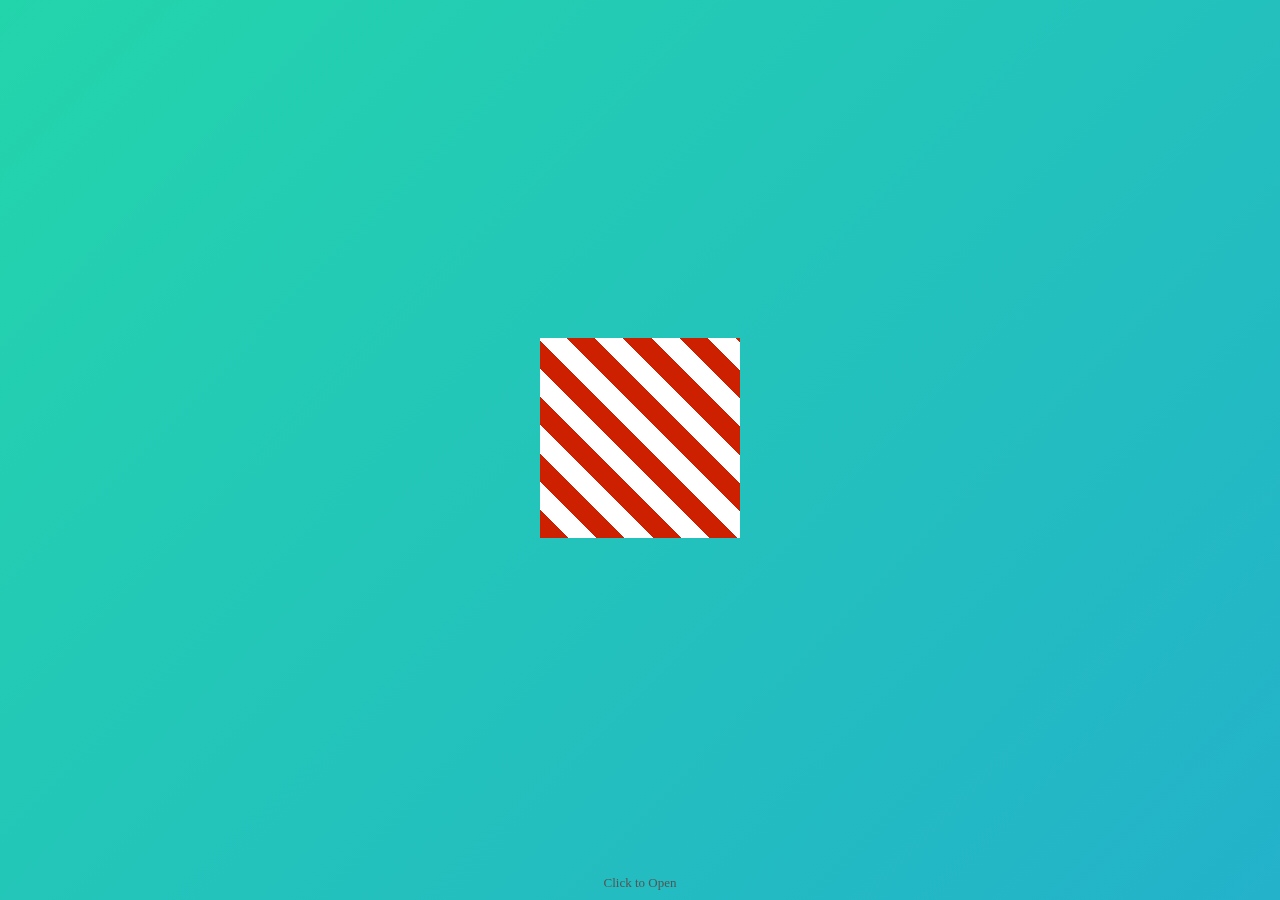
<file: index.html>
<!DOCTYPE html>
<html lang="en">
    <head>
        <meta charset="utf-8" />
        <meta name="viewport" content="width=device-width, intial-scale=1" />
        <title>Chúc mừng 8/3</title>
        <link rel="stylesheet" href="canvas.css">
        <link rel="stylesheet" href="ps.css">
        <link rel="stylesheet" href="cd.css">
        <link rel="stylesheet" href="ps.js">
        <link rel="stylesheet" href="index.html">

    </head>
    <body>
        <section class="above-fold">
            <div class="wrap-present">
              <div class="present-box" id="present">
                <div class="present">
                  <div class="img-wrap" id="present-image">
                    
                  </div>
                </div>
                <div class="side front"></div>
                <div class="side back"></div>
                <div class="side left"></div>
                <div class="side right"></div>
                <div class="side top">
                  <span class="to">
                    <span class="name" id="nametag">
                    </span>
                  </span>
                </div>
                <div class="side bottom"></div>
              </div>
            </div>
            <p class="info-text">Click to Open</p>
          </section>
    </body>
    <body>

        <div id="card"><h4>💘Nhật Minh - 8a6💘</h4>

            <img src="screenshot_1634787887.png"
            class="honey"
            >


        <h4>Thật tuyệt khi em có một người giáo viên tuyệt vời như cô. Cô truyền cảm hứng cho em học tập chăm chỉ và làm tốt trong cuộc sống. Ngày 8/3 đến, em chúc cô luôn mạnh khỏe, thành công trong sự nghiệp và cuộc sống.💘</h4></div>

    </body>
    <body>
        <script src="ps.css"></script>
        <script src="ps.js"></script>
    </body>
</html>
</file>
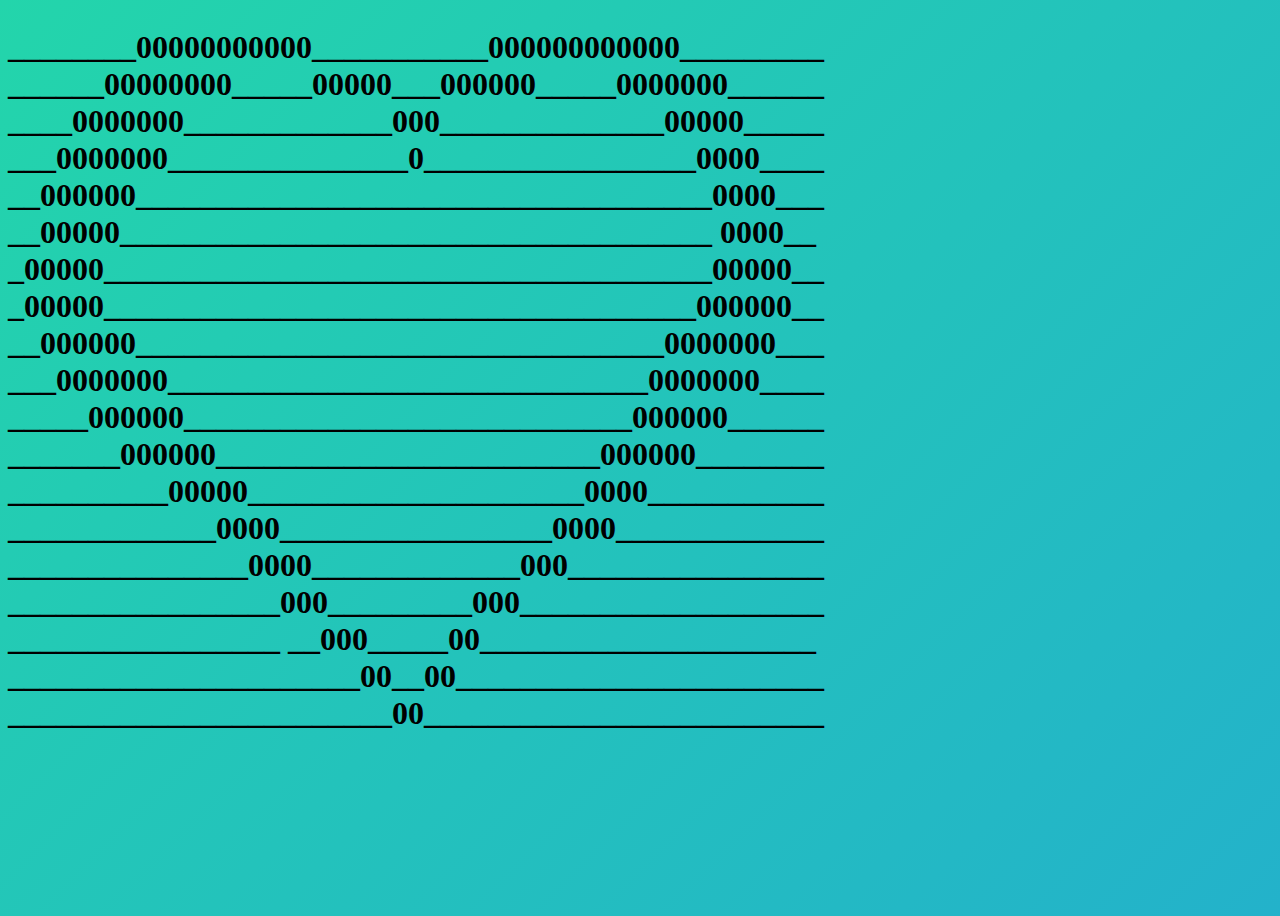
<file: heart.html>
<!DOCTYPE html>
<html lang="en">
    <head>
        <meta charset="utf-8" />
        <meta name="viewport" content="width=device-width, intial-scale=1" />
        <title>Chúc mừng 8/3</title>
        <link rel="stylesheet" href="heart.css">
    </head>
    <body>
        <div id="card1">
        <h1>________00000000000___________000000000000_________          <br/>
        ______00000000_____00000___000000_____0000000______             <br/>
        ____0000000_____________000______________00000_____           <br/>
        ___0000000_______________0_________________0000____              <br/>
        __000000____________________________________0000___          <br/>
        __00000_____________________________________ 0000__         <br/>
        _00000______________________________________00000__            <br/>
        _00000_____________________________________000000__          <br/>
        __000000_________________________________0000000___       <br/>
        ___0000000______________________________0000000____       <br/>
        _____000000____________________________000000______         <br/>
        _______000000________________________000000________        <br/>
        __________00000_____________________0000___________          <br/>
        _____________0000_________________0000_____________         <br/>
        _______________0000_____________000________________            <br/>
        _________________000_________000___________________          <br/>
        _________________ __000_____00_____________________         <br/>
        ______________________00__00_______________________           <br/>
        ________________________00_________________________       <br/></h1>
        </div>
    </body>
</file>
<file: canvas.css>
body {
	background: linear-gradient(-45deg, #ee7752, #e73c7e, #23a6d5, #23d5ab);
	background-size: 400% 400%;
	animation: gradient 15s ease infinite;
	height: 100vh;
}

@keyframes gradient {
	0% {
		background-position: 0% 50%;
	}
	50% {
		background-position: 100% 50%;
	}
	100% {
		background-position: 0% 50%;
	}
}
</file>
<file: ps.css>
html, body {
    margin: 0;
  }
  
  .above-fold {
    height: 100vh;
    width: 100vw;
    padding: 0;
    margin: 0;
    perspective: 800px;
    perspective-origin: 50% 200px;
    display: flex;
    flex-wrap: wrap;
    position: relative;
  }
  .above-fold .info-text {
    width: 100%;
    display: block;
    text-align: center;
    margin: 0;
    padding: 0;
    color: #555;
    font-family: "Avenir";
    font-weight: 100;
    font-size: 13px;
    height: 25px;
    align-self: flex-end;
  }
  
  .wrap-present {
    width: 100%;
    display: flex;
    align-self: flex-end;
  }
  
  .present-box {
    transform-style: preserve-3d;
    width: 200px;
    height: 200px;
    margin: auto;
    -webkit-animation: rotate 11s alternate linear infinite;
            animation: rotate 11s alternate linear infinite;
    cursor: pointer;
  }
  .present-box:hover {
    -webkit-animation: staticFront 700ms ease forwards;
            animation: staticFront 700ms ease forwards;
  }
  .present-box.open {
    /*&>.side.top{
        opacity: .2;
    }*/
    -webkit-animation: zoomIn 1s ease-in forwards;
            animation: zoomIn 1s ease-in forwards;
    transform: rotateX(-103deg) rotateY(-180deg);
    transition: transform 400ms;
  }
  .present-box.open .present {
    pointer-events: auto;
    visibility: visible;
  }
  .present-box.open .present .img-wrap {
    opacity: 1;
    transition: transform 600ms 800ms, opacity 800ms 200ms;
    transform: translateZ(0px);
  }
  .present-box.open > .side {
    opacity: 0.3;
    transition: opacity 500ms 600ms;
  }
  .present-box.open > .side.back {
    opacity: 0.7;
    transform: translateZ(-101px) rotateY(180deg);
  }
  .present-box.open > .side.front {
    transition: transform 800ms 0s, opacity 500ms 600ms;
    transform: translateZ(100px) rotateY(190deg) translateX(0px);
    transform-origin: 0% 0%;
    opacity: 0.3;
  }
  
  .present-box .present {
    position: absolute;
    width: 200px;
    height: 200px;
    z-index: 50;
    transform: rotateY(-180deg) rotateX(180deg) translateZ(-100px);
    display: flex;
    perspective: 600px;
    pointer-events: none;
    visibility: hidden;
  }
  .present-box .present > .img-wrap {
    width: 200px;
    align-self: center;
    transition: transform 400ms;
    opacity: 0;
    transform: translateZ(-80px);
  }
  .present-box .present > .img-wrap a {
    transition: transform 300ms;
    position: relative;
    display: block;
    transform: scale(0.94);
  }
  .present-box .present > .img-wrap a:hover {
    transform: scale(1);
  }
  .present-box .present > .img-wrap img {
    max-width: 100%;
    height: auto;
  }
  
  .present-box > .side {
    width: 200px;
    height: 200px;
    position: absolute;
    display: block;
    background: repeating-linear-gradient(45deg, #cc2000, #cc2000 20px, #ffffff 20px, #ffffff 40px);
    top: 0;
    left: 0;
    transition: transform 400ms;
  }
  .present-box > .side.back {
    transform: translateZ(-100px) rotateY(180deg);
  }
  .present-box > .side.right {
    transform: rotateY(-270deg) translateX(100px);
    transform-origin: top right;
  }
  .present-box > .side.left {
    transform: rotateY(270deg) translateX(-100px);
    transform-origin: center left;
  }
  .present-box > .side.top {
    transform: rotateX(-90deg) translateY(-100px);
    transform-origin: top center;
    transform-style: preserve-3d;
    perspective: 100px;
    text-align: center;
  }
  .present-box > .side.top .to {
    display: inline-block;
    font-family: cursive;
    position: relative;
    padding: 10px 10px 30px 10px;
    border: 5px dotted #ff6666;
    border-width: 2px;
    background: #fff;
    margin: auto;
    transform: translateZ(-2px) translateY(50px);
  }
  .present-box > .side.top .to:after {
    content: "8/3 Present";
    display: inline-block;
    transform: rotateY(180deg);
    color: #990000;
  }
  .present-box > .side.top .to .name {
    display: block;
    position: absolute;
    transform: translateY(20px) rotateY(180deg) translateX(10px);
    text-align: center;
    width: 100%;
    font-size: 1.1rem;
    color: green;
  }
  .present-box > .side.bottom {
    transform: rotateX(90deg) translateY(100px);
    transform-origin: bottom center;
  }
  .present-box > .side.front {
    transform: translateZ(100px);
  }
  
  @-webkit-keyframes rotate {
    100% {
      transform: rotateY(-360deg) rotateX(180deg);
    }
  }
  
  @keyframes rotate {
    100% {
      transform: rotateY(-360deg) rotateX(180deg);
    }
  }
  @-webkit-keyframes staticFront {
    100% {
      transform: rotateX(-100deg) rotateY(-180deg);
    }
  }
  @keyframes staticFront {
    100% {
      transform: rotateX(-100deg) rotateY(-180deg);
    }
  }
  @-webkit-keyframes zoomIn {
    50% {
      transform: rotateX(-143deg) rotateY(-180deg) translateZ(-15px);
    }
    100% {
      transform: rotateX(-167deg) rotateY(-180deg) translateZ(-15px) scale(1.2);
    }
  }
  @keyframes zoomIn {
    50% {
      transform: rotateX(-143deg) rotateY(-180deg) translateZ(-15px);
    }
    100% {
      transform: rotateX(-167deg) rotateY(-180deg) translateZ(-15px) scale(1.2);
    }
  }
</file>
<file: cd.css>
#card{
    
        margin:15%;
    
        position:absolute;
    
        height:350px;
    
        width:350px;
    
        border-radius:10px;
    
        background-color:white;
    
        background-image:url("https://image.freepik.com/free-vector/open-gift-box-with-heart-shape-confetti-burst-explosion-3d-valentines-day-romantic-gift_165143-438.jpg");
    
        background-size:50vh,70vh;
    
        box-shadow:0px 0px 20px red;
    
        transform:rotate(5deg);

        top: 0px;
        
        opacity: 0;
        
        left: -200%;
    
    }
    
    .honey {
    
    margin:auto;
    
    padding:5%;
    
    display:block;
    
    border-radius:50%;
    
    box-shadow: 0 4px 8px 0 red;
    
        width: 40px;
    
        height:40px;
    
    }
    
    h4{
    
        text-align:center;
    
          -webkit-text-fill-color: rgba(0,200,200,0.1);
    
         -webkit-background-clip:text ; background-image:url("https://i.pinimg.com/originals/20/21/7f/20217f7fa2c9701b8128d8fb153a4db9.gif");
    
         font-family: 'Allura', cursive;
    
         padding:-2%;
    
         font-size:19px;
    
         overflow:hidden;
    
    }

    .cd-show{
        opacity: 1 !important;
        left: 0 !important;
    }
</file>
<file: heart.css>
body {
	background: linear-gradient(-45deg, #ee7752, #e73c7e, #23a6d5, #23d5ab);
	background-size: 400% 400%;
	animation: gradient 15s ease infinite;
	height: 100vh;
}

@keyframes gradient {
	0% {
		background-position: 0% 50%;
	}
	50% {
		background-position: 100% 50%;
	}
	100% {
		background-position: 0% 50%;
	}
}
#card1{ 
        margin:0%;
    
        position:absolute;
    
        height: 350px;
    
        width: 1000px;

        padding:0 40 0 40;
        
}
</file>
